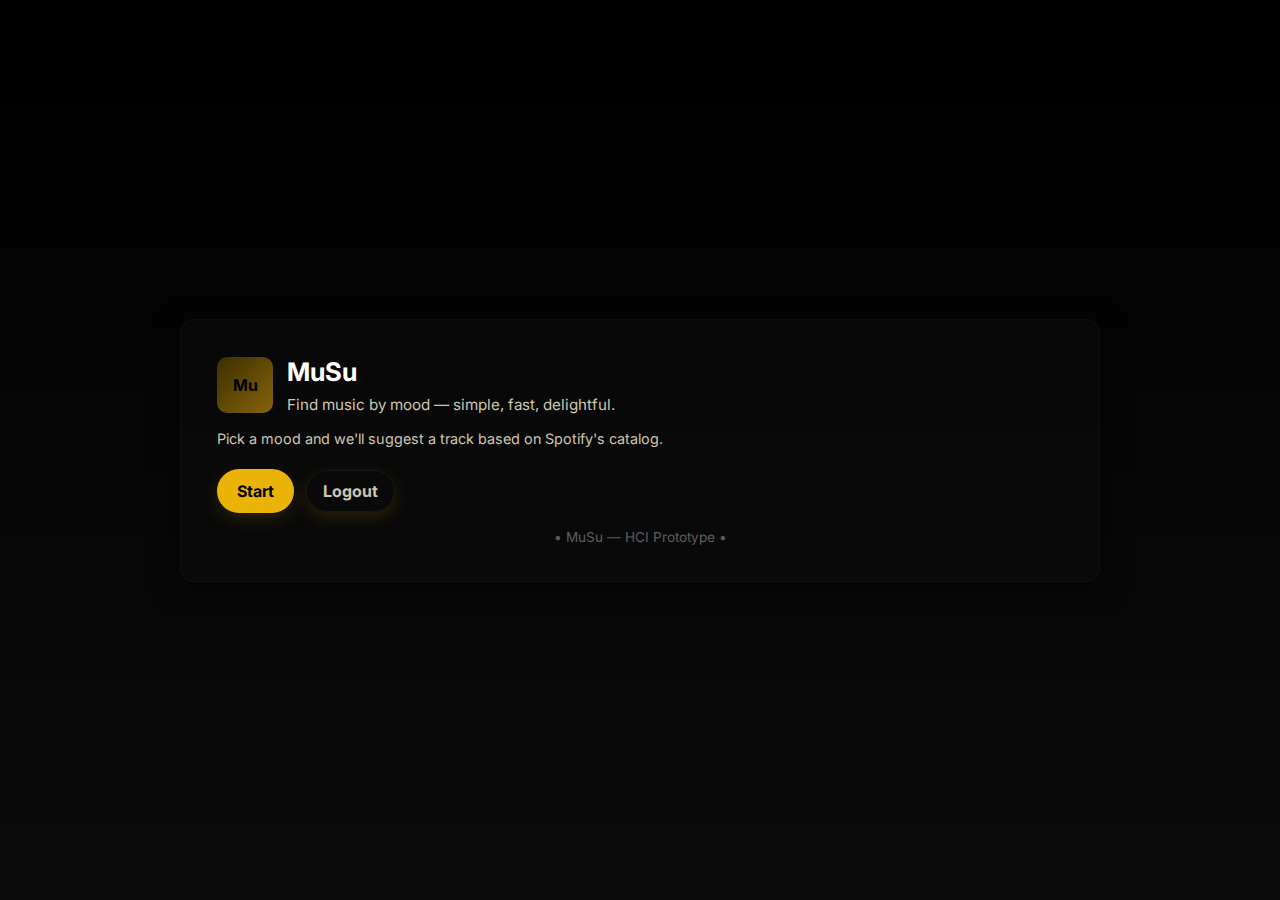
<file: templates/index.html>
<!DOCTYPE html>
<html lang="en">
<head>
  <meta charset="utf-8" />
  <meta name="viewport" content="width=device-width,initial-scale=1" />
  <title>MuSu — Welcome</title>
  <link rel="preconnect" href="https://fonts.googleapis.com">
  <link rel="preconnect" href="https://fonts.gstatic.com" crossorigin>
  <link href="https://fonts.googleapis.com/css2?family=Inter:wght@300;400;600;700&display=swap" rel="stylesheet">
  <style>
    :root{
      --bg-1:#000000; --bg-2:#0b0b0b; --card:#111111; --muted:#cfc7b0; --accent:#EAB308; --glass:rgba(255,255,255,0.04)
    }
    *{box-sizing:border-box}
    html,body{height:100%}
    body{margin:0;font-family:Inter,system-ui,-apple-system,'Segoe UI',Roboto,Arial;color:#fff;background:linear-gradient(180deg,var(--bg-1),var(--bg-2));display:flex;align-items:center;justify-content:center}
    .wrap{width:min(920px,94%);display:grid;grid-template-columns:1fr;gap:20px;align-items:center}
    .card{background:linear-gradient(180deg,rgba(255,255,255,0.02), rgba(255,255,255,0.01));border-radius:14px;padding:36px;box-shadow:0 10px 30px rgba(0,0,0,0.6);border:1px solid rgba(255,255,255,0.03)}
    .brand{display:flex;align-items:center;gap:14px}
    .logo{width:56px;height:56px;border-radius:10px;background:linear-gradient(135deg,#3b2f00,#87640b);display:flex;align-items:center;justify-content:center;font-weight:700;color:#000}
    h1{margin:0;font-size:1.6rem}
    p.lead{margin:8px 0 0;color:var(--muted);font-size:0.95rem}
    .actions{margin-top:22px;display:flex;gap:12px;align-items:center}
    .btn{background:var(--accent);color:#000;border:none;padding:12px 20px;border-radius:999px;font-weight:700;cursor:pointer;box-shadow:0 6px 18px rgba(234,179,8,0.14);text-decoration:none}
    .btn.alt{background:transparent;border:1px solid rgba(255,255,255,0.06);color:var(--muted);padding:10px 16px}
    .btn:hover{transform:translateY(-3px);transition:all 220ms cubic-bezier(.2,.9,.3,1)}
    .meta{margin-top:16px;color:var(--muted);font-size:0.9rem}
    footer{margin-top:16px;color:rgba(255,255,255,0.35);font-size:0.85rem;text-align:center}
    @media (max-width:720px){.card{padding:20px}.logo{width:48px;height:48px}.btn{padding:10px 14px}}
  </style>
</head>
<body>
  <div class="wrap">
    <div class="card">
      <div class="brand">
        <div class="logo">Mu</div>
        <div>
          <h1>MuSu</h1>
          <p class="lead">Find music by mood — simple, fast, delightful.</p>
        </div>
      </div>

      <div class="meta">Pick a mood and we'll suggest a track based on Spotify's catalog.</div>

      <div class="actions">
        <a href="/select_moods" class="btn">Start</a>
        <a href="/logout" class="btn alt">Logout</a>
      </div>

      <footer>• MuSu — HCI Prototype •</footer>
    </div>
  </div>
</body>
</html>
</file>
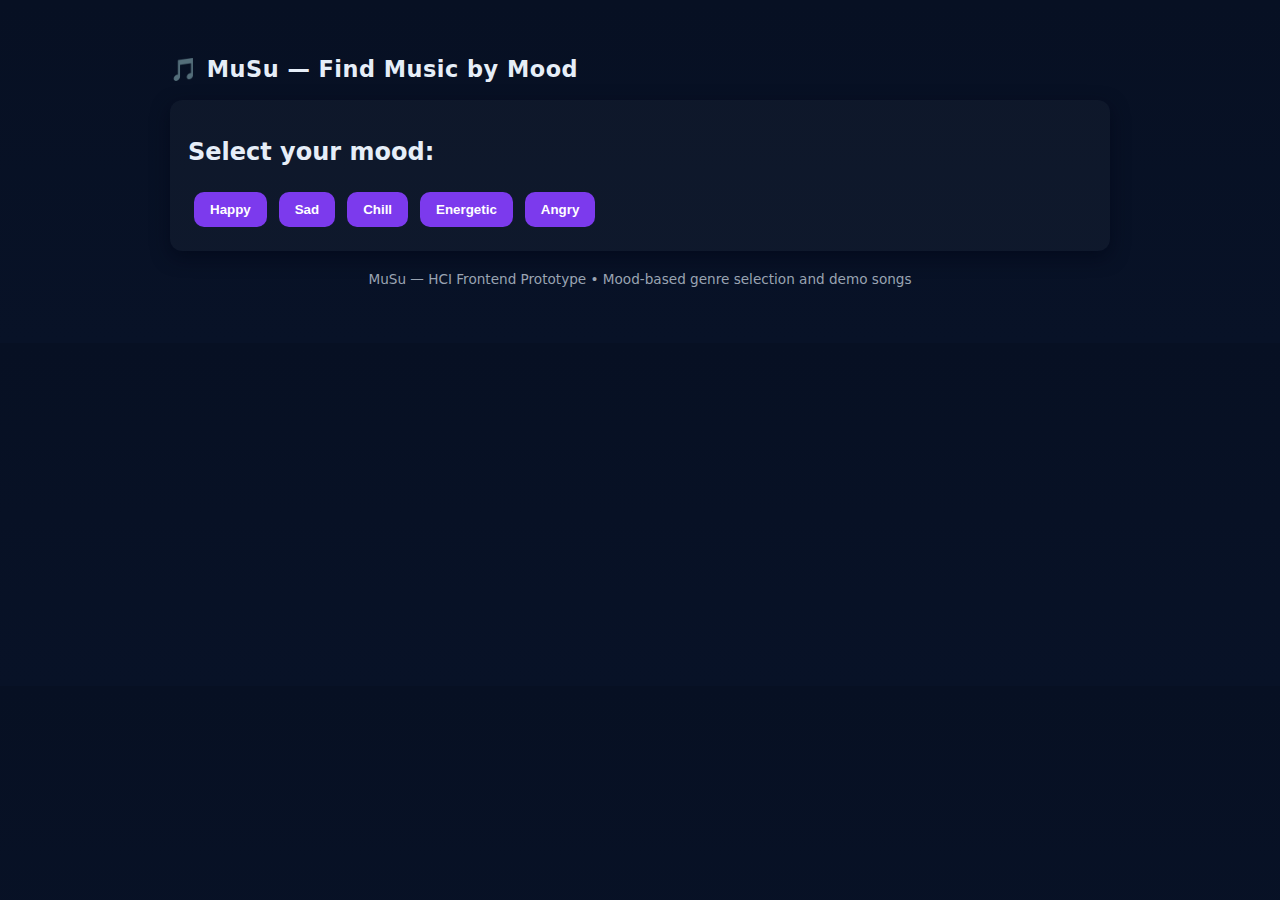
<file: indexx.html>
<!doctype html>
<html lang="en">
<head>
  <meta charset="utf-8" />
  <meta name="viewport" content="width=device-width,initial-scale=1" />
  <title>MuSu — Mood Music Selector</title>
  <style>
    :root{--bg:#0f1724;--card:#0b1220;--muted:#9aa4b2;--accent:#7c3aed}
    *{box-sizing:border-box}
    body{margin:0;font-family:Inter,system-ui,Segoe UI,Roboto,'Helvetica Neue',Arial;background:linear-gradient(180deg,#071023 0%,#081227 100%);color:#e6eef8}
    .container{max-width:980px;margin:36px auto;padding:20px}
    header{display:flex;align-items:center;justify-content:space-between}
    h1{margin:0;font-size:1.4rem;letter-spacing:0.5px}
    .card{background:rgba(255,255,255,0.03);padding:18px;border-radius:12px;box-shadow:0 6px 18px rgba(2,6,23,0.6);margin-top:18px}
    .mood-btn{background:var(--accent);border:0;border-radius:10px;padding:10px 16px;margin:6px;color:white;cursor:pointer;font-weight:600}
    .genre-btn{background:transparent;border:1px solid var(--accent);border-radius:8px;padding:8px 12px;margin:4px;color:var(--muted);cursor:pointer}
    .genre-btn.selected{background:var(--accent);color:white}
    .song{display:flex;align-items:center;gap:10px;margin-top:10px;padding:8px;background:rgba(255,255,255,0.03);border-radius:8px;transition:opacity 0.5s ease-in-out}
    img.cover{width:60px;height:60px;border-radius:6px;object-fit:cover}
    .artist{color:var(--muted);font-size:0.9rem}
    footer{margin-top:20px;color:var(--muted);font-size:0.85rem;text-align:center}
  </style>
</head>
<body>
  <div class="container">
    <header>
      <h1>🎵 MuSu — Find Music by Mood</h1>
    </header>

    <div class="card" id="moodCard">
      <h2>Select your mood:</h2>
      <div id="moodButtons"></div>
    </div>

    <div class="card" id="genreCard" style="display:none">
      <h2>Choose genres for <span id="selectedMood"></span> mood:</h2>
      <div id="genreButtons"></div>
      <button id="showSongsBtn" class="mood-btn">Show Songs</button>
    </div>

    <div class="card" id="songsCard" style="display:none">
      <h2>Matching Song</h2>
      <div id="songsList"></div>
      <button id="chooseAnotherBtn" class="mood-btn">Choose Another</button>
    </div>

    <footer>MuSu — HCI Frontend Prototype • Mood-based genre selection and demo songs</footer>
  </div>

  <script>
    const moods = {
      'Happy': ['Pop', 'Dance'],
      'Sad': ['Acoustic', 'Indies', 'Blues'],
      'Chill': ['Lo-Fi', 'Ambient', 'Jazz'],
      'Energetic': ['Rock', 'Hip-Hop', 'EDM'],
      'Angry': ['Metal', 'Hard-Rock', 'Punk']
    };

    const genreCovers = {
      'Pop': 'https://i.imgur.com/VfR2dgj.jpg',
      'Dance': 'https://i.imgur.com/L4f6bZP.jpg',
      'Acoustic': 'https://i.imgur.com/tayPqDn.jpg',
      'Indies': 'https://i.imgur.com/6vFv7hW.jpg',
      'Blues': 'https://i.imgur.com/G0aYvAE.jpg',
      'Lo-Fi': 'https://i.imgur.com/n3gA6T8.jpg',
      'Ambient': 'https://i.imgur.com/9Rrx9hJ.jpg',
      'Jazz': 'https://i.imgur.com/hxO4gMw.jpg',
      'Rock': 'https://i.imgur.com/s3DWtHt.jpg',
      'Hip-Hop': 'https://i.imgur.com/7cgHY6E.jpg',
      'EDM': 'https://i.imgur.com/qSTo4dr.jpg',
      'Metal': 'https://i.imgur.com/k8Uu1pU.jpg',
      'Hard-Rock': 'https://i.imgur.com/EZtmtYW.jpg',
      'Punk': 'https://i.imgur.com/HLai2mP.jpg'
    };

    const moodButtons = document.getElementById('moodButtons');
    const genreButtons = document.getElementById('genreButtons');
    const selectedMoodSpan = document.getElementById('selectedMood');
    const moodCard = document.getElementById('moodCard');
    const genreCard = document.getElementById('genreCard');
    const songsCard = document.getElementById('songsCard');
    const songsList = document.getElementById('songsList');
    const chooseAnotherBtn = document.getElementById('chooseAnotherBtn');

    let selectedMood = null;
    let selectedGenres = [];
    let currentAudio = null;

    for(const mood in moods){
      const btn = document.createElement('button');
      btn.textContent = mood;
      btn.className = 'mood-btn';
      btn.onclick = ()=> selectMood(mood);
      moodButtons.appendChild(btn);
    }

    function selectMood(mood){
      selectedMood = mood;
      selectedMoodSpan.textContent = mood;
      genreButtons.innerHTML='';
      selectedGenres = [];
      moods[mood].forEach(g=>{
        const gb=document.createElement('button');
        gb.textContent=g;
        gb.className='genre-btn';
        gb.onclick=()=> toggleGenre(gb,g);
        genreButtons.appendChild(gb);
      });
      moodCard.style.display='none';
      genreCard.style.display='block';
    }

    function toggleGenre(btn,genre){
      if(selectedGenres.includes(genre)){
        selectedGenres = selectedGenres.filter(g=>g!==genre);
        btn.classList.remove('selected');
      } else {
        selectedGenres.push(genre);
        btn.classList.add('selected');
      }
    }

    document.getElementById('showSongsBtn').onclick = ()=>{
      if(selectedGenres.length===0){
        alert('No genres selected! Please go back and select one or more genres.');
        return;
      }
      showRandomSong(selectedGenres);
    };

    chooseAnotherBtn.onclick = ()=>{
      if(currentAudio){currentAudio.pause();currentAudio=null;}
      showRandomSong(selectedGenres);
    };

    function showRandomSong(genres){
      songsList.style.opacity=0;
      const demoSongs = [
        {title:'Walking on Sunshine',artist:'Katrina and the Waves',genre:'Pop',preview:'https://www.soundhelix.com/examples/mp3/SoundHelix-Song-1.mp3'},
        {title:'Happy',artist:'Pharrell Williams',genre:'Pop',preview:'https://www.soundhelix.com/examples/mp3/SoundHelix-Song-2.mp3'},
        {title:'Uptown Funk',artist:'Mark Ronson ft. Bruno Mars',genre:'Pop',preview:'https://www.soundhelix.com/examples/mp3/SoundHelix-Song-3.mp3'},
        {title:'Dancing Queen',artist:'ABBA',genre:'Dance',preview:'https://www.soundhelix.com/examples/mp3/SoundHelix-Song-4.mp3'},
        {title:'We Are Family',artist:'Sister Sledge',genre:'Dance',preview:'https://www.soundhelix.com/examples/mp3/SoundHelix-Song-5.mp3'},
        {title:'Stayin\' Alive',artist:'The Bee Gees',genre:'Dance',preview:'https://www.soundhelix.com/examples/mp3/SoundHelix-Song-6.mp3'},
        {title:'Someone like you',artist:'Adele',genre:'Acoustic',preview:'https://www.soundhelix.com/examples/mp3/SoundHelix-Song-7.mp3'},
        {title:'Hallelujah',artist:'Jeff Buckley',genre:'Acoustic',preview:'https://www.soundhelix.com/examples/mp3/SoundHelix-Song-8.mp3'},
        {title:'Everybody Hurts',artist:'R.E.M',genre:'Acoustic',preview:'https://www.soundhelix.com/examples/mp3/SoundHelix-Song-9.mp3'},
        {title:'Good Woman',artist:'Cat Power',genre:'Indies',preview:'https://www.soundhelix.com/examples/mp3/SoundHelix-Song-10.mp3'},
        {title:'I miss you, I\'m sorry',artist:'Gracie Abrams',genre:'Indies',preview:'https://www.soundhelix.com/examples/mp3/SoundHelix-Song-11.mp3'},
        {title:'Romantic Homicide',artist:'d4vd',genre:'Indies',preview:'https://www.soundhelix.com/examples/mp3/SoundHelix-Song-12.mp3'},
        {title:'The Thrill is Gone',artist:'BB King',genre:'Blues',preview:'https://www.soundhelix.com/examples/mp3/SoundHelix-Song-13.mp3'},
        {title:'Howlin\' Wolf',artist:'Evil',genre:'Blues',preview:'https://www.soundhelix.com/examples/mp3/SoundHelix-Song-14.mp3'},
        {title:'Wang Dang Doodle',artist:'Koko Taylor',genre:'Blues',preview:'https://www.soundhelix.com/examples/mp3/SoundHelix-Song-15.mp3'}
      ];
      const filtered = demoSongs.filter(s=>genres.includes(s.genre));
      if(filtered.length===0){
        songsList.innerHTML='<p>No songs match your selection.</p>';
      } else {
        const song = filtered[Math.floor(Math.random()*filtered.length)];
        const cover = genreCovers[song.genre] || 'https://i.imgur.com/1R7ZC1b.jpg';
        songsList.innerHTML=`<div class='song'><img class='cover' src='${cover}' alt='cover'><div><strong>${song.title}</strong><div class='artist'>${song.artist}</div><div>${song.genre}</div></div></div>`;
        if(currentAudio){currentAudio.pause();}
        currentAudio = new Audio(song.preview);
        currentAudio.volume = 0;
        currentAudio.play();
        let vol = 0;
        const fade = setInterval(()=>{
          if(vol < 1){
            vol += 0.1;
            currentAudio.volume = vol;
          } else {
            clearInterval(fade);
          }
        },100);
      }
      songsCard.style.display='block';
      genreCard.style.display='none';
      setTimeout(()=>songsList.style.opacity=1,100);
    }
  </script>
</body>
</html>
</file>
